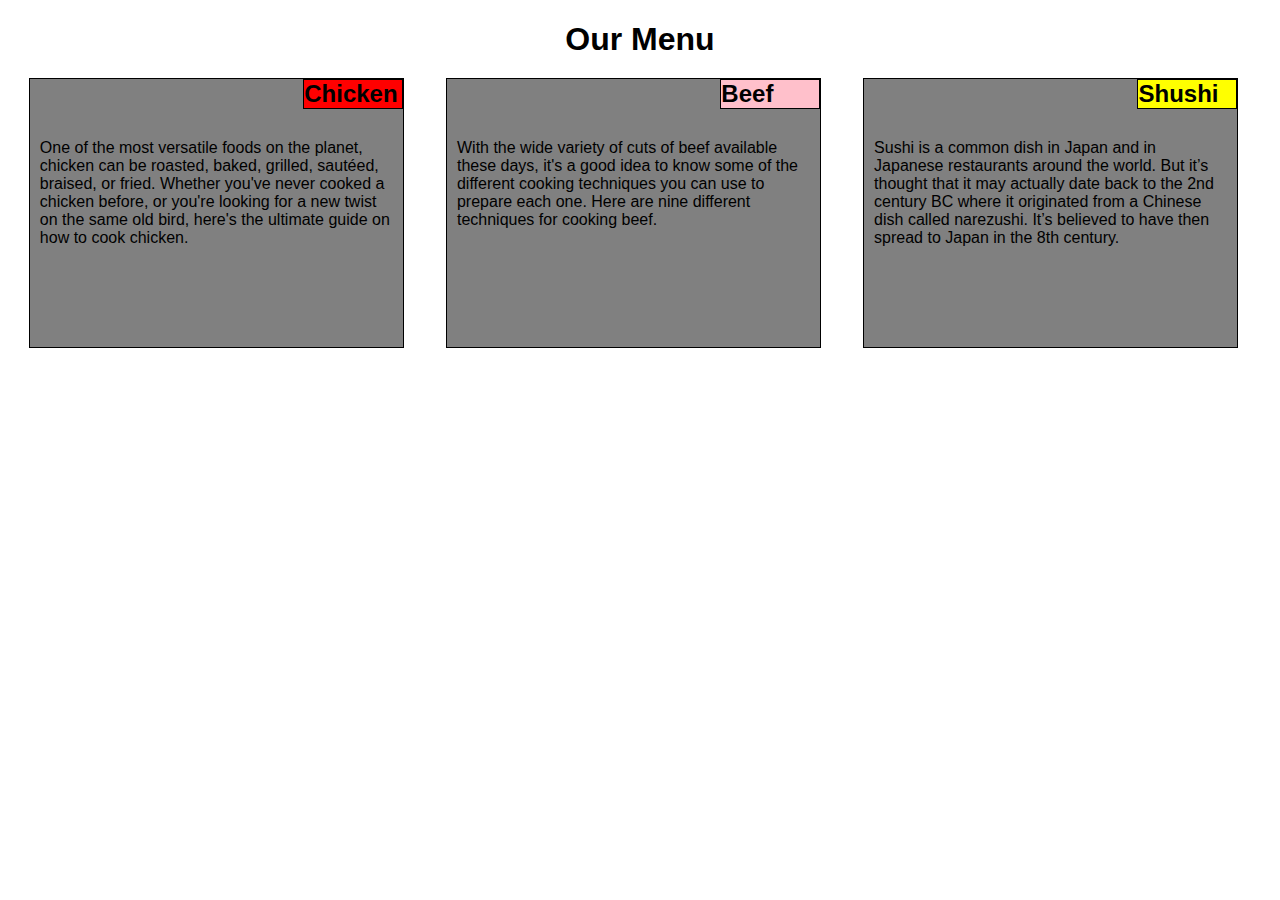
<file: module2_solution/index.html>
<!DOCTYPE html>
<html lang="en">
<head>
	<meta charset="utf-8">
	<title>Module 2</title>
	<link type="text/css" rel="stylesheet" href="css/style.css" />
</head>
<body>
	<h1>Our Menu</h1>
	<div id="row">
	<div class="col-lg-4 col-md-6 col-sm-12">
		<section class="one">
		<h2>Chicken</h2>
		<article>One of the most versatile foods on the planet, chicken can be roasted, baked, grilled, sautéed, braised, or fried. Whether you've never cooked a chicken before, or you're looking for a new twist on the same old bird, here's the ultimate guide on how to cook chicken.</article>
	    </section>
</div>
	<div class="col-lg-4 col-md-6 col-sm-12">
		<section class="two">
		<h2>Beef</h2>
		<article>With the wide variety of cuts of beef available these days, it's a good idea to know some of the different cooking techniques you can use to prepare each one. Here are nine different techniques for cooking beef.</article>
	    </section>
</div>
	<div class="col-lg-4 col-md-12 col-sm-12">
		<section class="three">
		<h2>Shushi</h2>
		<article>Sushi is a common dish in Japan and in Japanese restaurants around the world. But it’s thought that it may actually date back to the 2nd century BC where it originated from a Chinese dish called narezushi. It’s believed to have then spread to Japan in the 8th century.</article>
	    </section>
</div>
</div>
</body>
</html>
</file>
<file: module2_solution/css/style.css>
*{
	box-sizing: border-box;
}
h1{
	text-align: center;
	margin-bottom: 20px;
	font-family: Arial, Helvetica, sans-serif;
}
h2{
	border: 1px solid black;
	width: 100px;
	position: absolute;
	top: -20px;
	right: 0;
}
.one{
	position: relative;
}
.two{
	position: relative;
}
.three{
	position: relative;
}
.one h2{
	background-color: red;
}
.two h2{
	background-color: pink;
}
.three h2{
	background-color: yellow;
}
article {
	position: relative;
	bottom: -50px;
}
section {
	border: 1px solid black;
	background-color: grey;
	width: 90%;
	margin-right: auto;
	margin-left: auto;
	font-family: Arial, Helvetica, sans-serif;
	color: black;
	padding: 10px 10px  10px 10px;
}
div #row{
	width: 100%;
}
@media (min-width: 992px){
	.col-lg-1, .col-lg-2, .col-lg-3, .col-lg-4, .col-lg-5, .col-lg-6, .col-lg-7, 
	.col-lg-8, .col-lg-9, .col-lg-10, .col-lg-11, .col-lg-12{
		float: left;
	}
	section {
		height: 270px;
	}
.col-lg-1 {
	width: 8.33%;
}
.col-lg-2 {
	width: 16.66%;
}
.col-lg-3 {
	width: 25%;
}
.col-lg-4 {
	width: 33%;
}
.col-lg-5 {
	width: 41.66%;
}
.col-lg-6 {
	width: 50%;
}
.col-lg-7 {
	width: 58.33%;
}
.col-lg-8 {
	width: 66.66%;
}
.col-lg-9 {
	width: 74.99%;
}
.col-lg-10 {
	width: 83.33%;
}
.col-lg-11 {
	width: 91.66%;
}
.col-lg-12 {
	width: 100%;
}
}
@media (min-width: 768px) and (max-width: 991px){
	.col-md-1, .col-md-2, .col-md-3, .col-md-4, .col-md-5, .col-md-6, .col-md-7, 
	.col-md-8, .col-md-9, .col-md-10, .col-md-11, .col-md-12{
		float: left;
	}
	section {
		height: 200px;
		align-content: center;
	}
	.three{
	margin-top: 50px;
}
.col-md-1 {
	width: 8.33%;
}
.col-md-2 {
	width: 16.66%;
}
.col-md-3 {
	width: 25%;
}
.col-md-4 {
	width: 33%;
}
.col-md-5 {
	width: 41.66%;
}
.col-md-6 {
	width: 50%;
}
.col-md-7 {
	width: 58.33%;
}
.col-md-8 {
	width: 66.66%;
}
.col-md-9 {
	width: 74.99%;
}
.col-md-10 {
	width: 83.33%;
}
.col-md-11 {
	width: 91.66%;
}
.col-md-12 {
	width: 100%;
}
}
@media (max-width: 767px){
	.col-sm-1, .col-sm-2, .col-sm-3, .col-sm-4, .col-sm-5, .col-sm-6, .col-sm-7, 
	.col-sm-8, .col-sm-9, .col-sm-10, .col-sm-11, .col-sm-12{
		float: left;
	}
	section{
		height: 180px;
		margin-top: 50px;

	}
	.three{
	margin-top: 50px;
}
.col-sm-1 {
	width: 8.33%;
}
.col-sm-2 {
	width: 16.66%;
}
.col-sm-3 {
	width: 25%;
}
.col-sm-4 {
	width: 33%;
}
.col-sm-5 {
	width: 41.66%;
}
.col-sm-6 {
	width: 50%;
}
.col-sm-7 {
	width: 58.33%;
}
.col-sm-8 {
	width: 66.66%;
}
.col-sm-9 {
	width: 74.99%;
}
.col-sm-10 {
	width: 83.33%;
}
.col-sm-11 {
	width: 91.66%;
}
.col-sm-12 {
	width: 100%;
}
}
</file>
